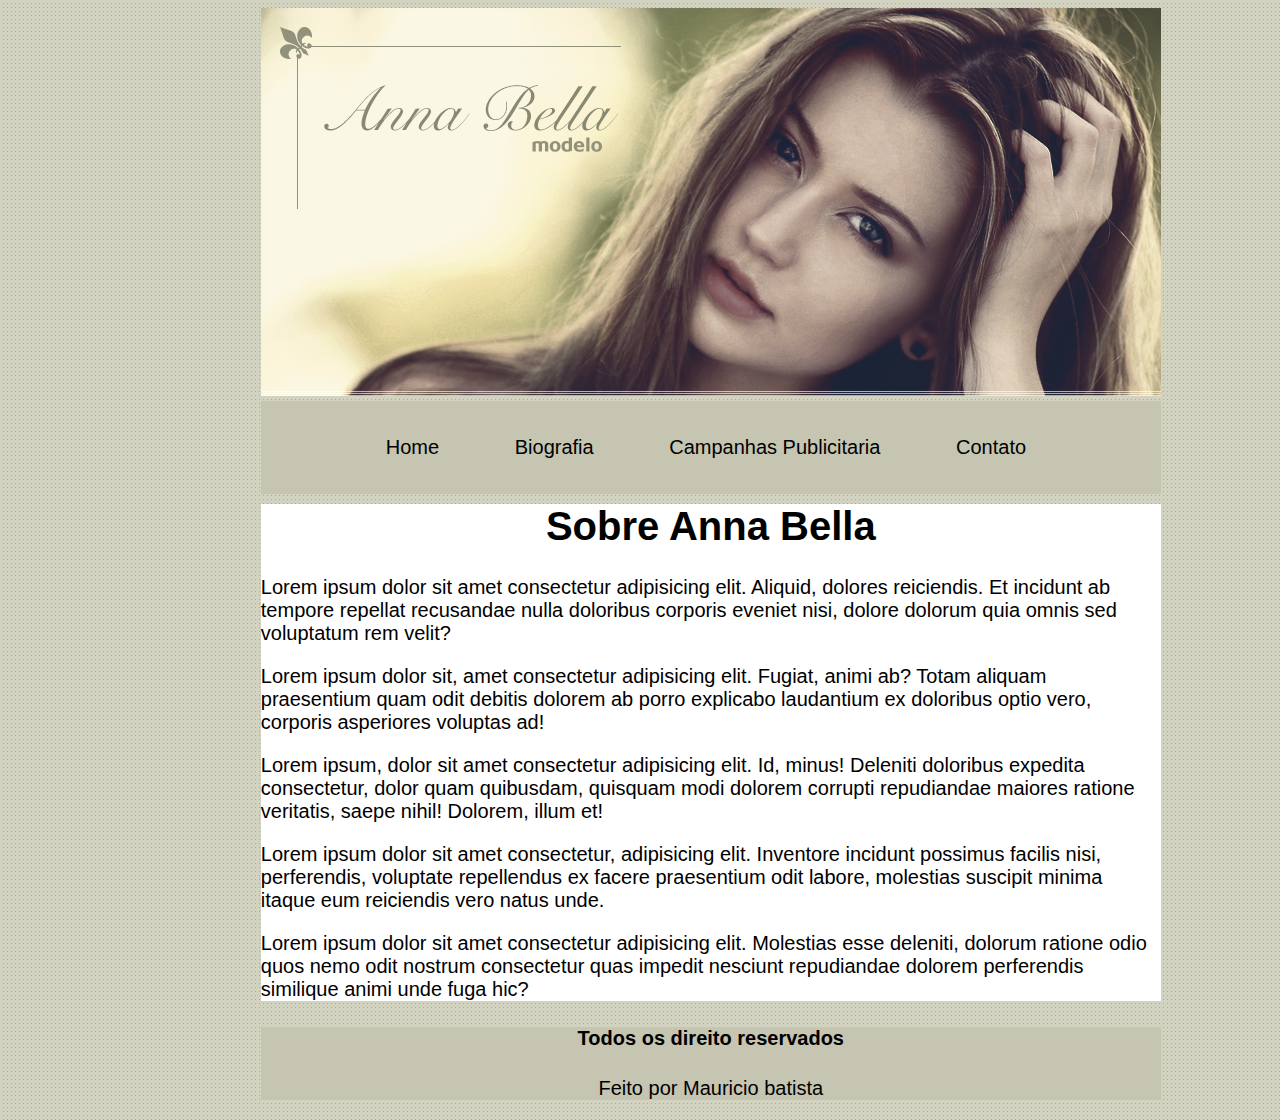
<file: index.html>
<!DOCTYPE html>
<html lang="pt-BR">

<head>
    <meta charset="UTF-8">
    <meta name="viewport" content="width=device-width, initial-scale=1.0">
    <title>Anna Bella</title>

    <link rel="stylesheet" href="/css/style.css">
</head>

<body>
    <div id="principal">

        <img src="/img/capa.png" alt="Anna Bela" id="banner">
        <div id="menu">
            <ul>
                <li><a href="index.html">Home</a></li>
                <li><a href="biografia.html">Biografia</a></li>
                <li><a href="campanha.html">Campanhas Publicitaria</a></li>
                <li><a href="contato.html">Contato</a></li>
            </ul>
        </div>

        <div id="conteudo">
            <h1>Sobre Anna Bella</h1>
            <p>Lorem ipsum dolor sit amet consectetur adipisicing elit. Aliquid, dolores reiciendis. Et incidunt ab tempore repellat recusandae nulla doloribus corporis eveniet nisi, dolore dolorum quia omnis sed voluptatum rem velit?</p>
            <p>Lorem ipsum dolor sit, amet consectetur adipisicing elit. Fugiat, animi ab? Totam aliquam praesentium quam odit debitis dolorem ab porro explicabo laudantium ex doloribus optio vero, <br> corporis asperiores voluptas ad!</p>
            <p>Lorem ipsum, dolor sit amet consectetur adipisicing elit. Id, minus! Deleniti doloribus expedita consectetur, dolor quam quibusdam, quisquam modi dolorem corrupti repudiandae maiores ratione veritatis, saepe nihil! Dolorem, illum et!</p>
            <p>Lorem ipsum dolor sit amet consectetur, adipisicing elit. Inventore incidunt possimus facilis nisi, perferendis, voluptate repellendus ex facere praesentium odit labore, molestias suscipit minima itaque eum reiciendis vero natus unde.</p>
            <p>Lorem ipsum dolor sit amet consectetur adipisicing elit. Molestias esse deleniti, dolorum ratione odio quos nemo odit nostrum consectetur quas impedit nesciunt repudiandae dolorem perferendis similique animi unde fuga hic?</p>

        </div>
        <div id="footer">
            <h4>Todos os direito reservados</h4>
            <p>Feito por Mauricio batista</p>
        </div>
    </div>

</body>
<script src="/anna.js"></script>

</html>
</file>
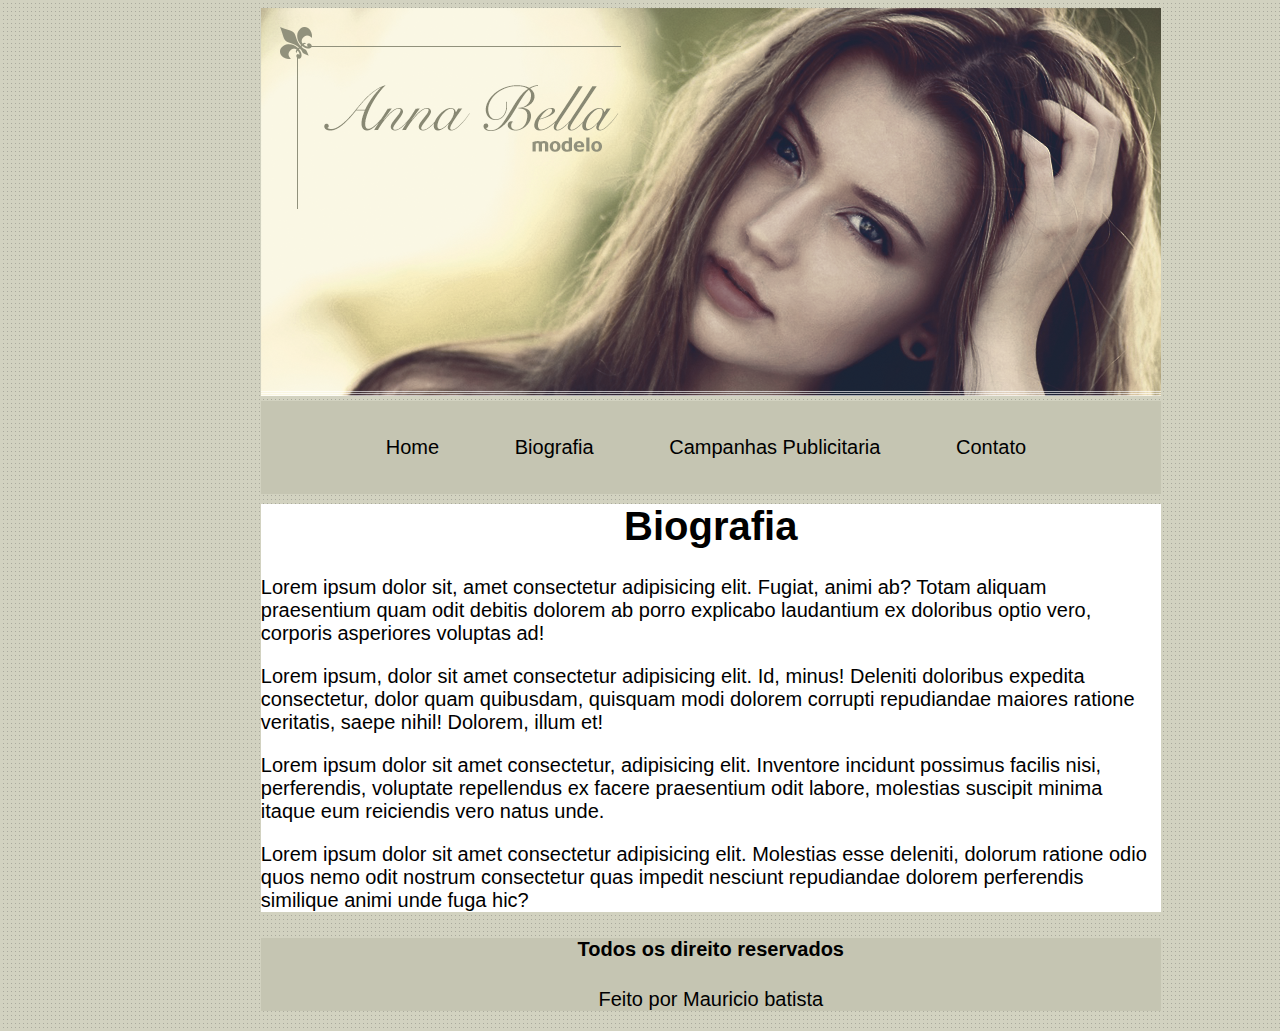
<file: biografia.html>
<!DOCTYPE html>
<html lang="en">

<head>
    <meta charset="UTF-8">
    <meta name="viewport" content="width=device-width, initial-scale=1.0">
    <title>Biografia</title>

    <link rel="stylesheet" href="/css/style.css">
</head>

<body>
    <div id="principal">

        <img src="/img/capa.png" alt="Anna Bela">
        <div id="menu">
            <ul>
                <li><a href="index.html">Home</a></li>
                <li><a href="biografia.html">Biografia</a></li>
                <li><a href="campanha.html">Campanhas Publicitaria</a></li>
                <li><a href="contato.html">Contato</a></li>
            </ul>
        </div>

        <div id="conteudo">
            <h1>Biografia</h1>
            <p>Lorem ipsum dolor sit, amet consectetur adipisicing elit. Fugiat, animi ab? Totam aliquam praesentium quam odit debitis dolorem ab porro explicabo laudantium ex doloribus optio vero, corporis asperiores voluptas ad!</p>
            <p>Lorem ipsum, dolor sit amet consectetur adipisicing elit. Id, minus! Deleniti doloribus expedita consectetur, dolor quam quibusdam, quisquam modi dolorem corrupti repudiandae maiores ratione veritatis, saepe nihil! Dolorem, illum et!</p>
            <p>Lorem ipsum dolor sit amet consectetur, adipisicing elit. Inventore incidunt possimus facilis nisi, perferendis, voluptate repellendus ex facere praesentium odit labore, molestias suscipit minima itaque eum reiciendis vero natus unde.</p>
            <p>Lorem ipsum dolor sit amet consectetur adipisicing elit. Molestias esse deleniti, dolorum ratione odio quos nemo odit nostrum consectetur quas impedit nesciunt repudiandae dolorem perferendis similique animi unde fuga hic?</p>

        </div>
        <div id="footer">
            <h4>Todos os direito reservados</h4>
            <p>Feito por Mauricio batista</p>
        </div>
    </div>

</body>

</html>
</file>
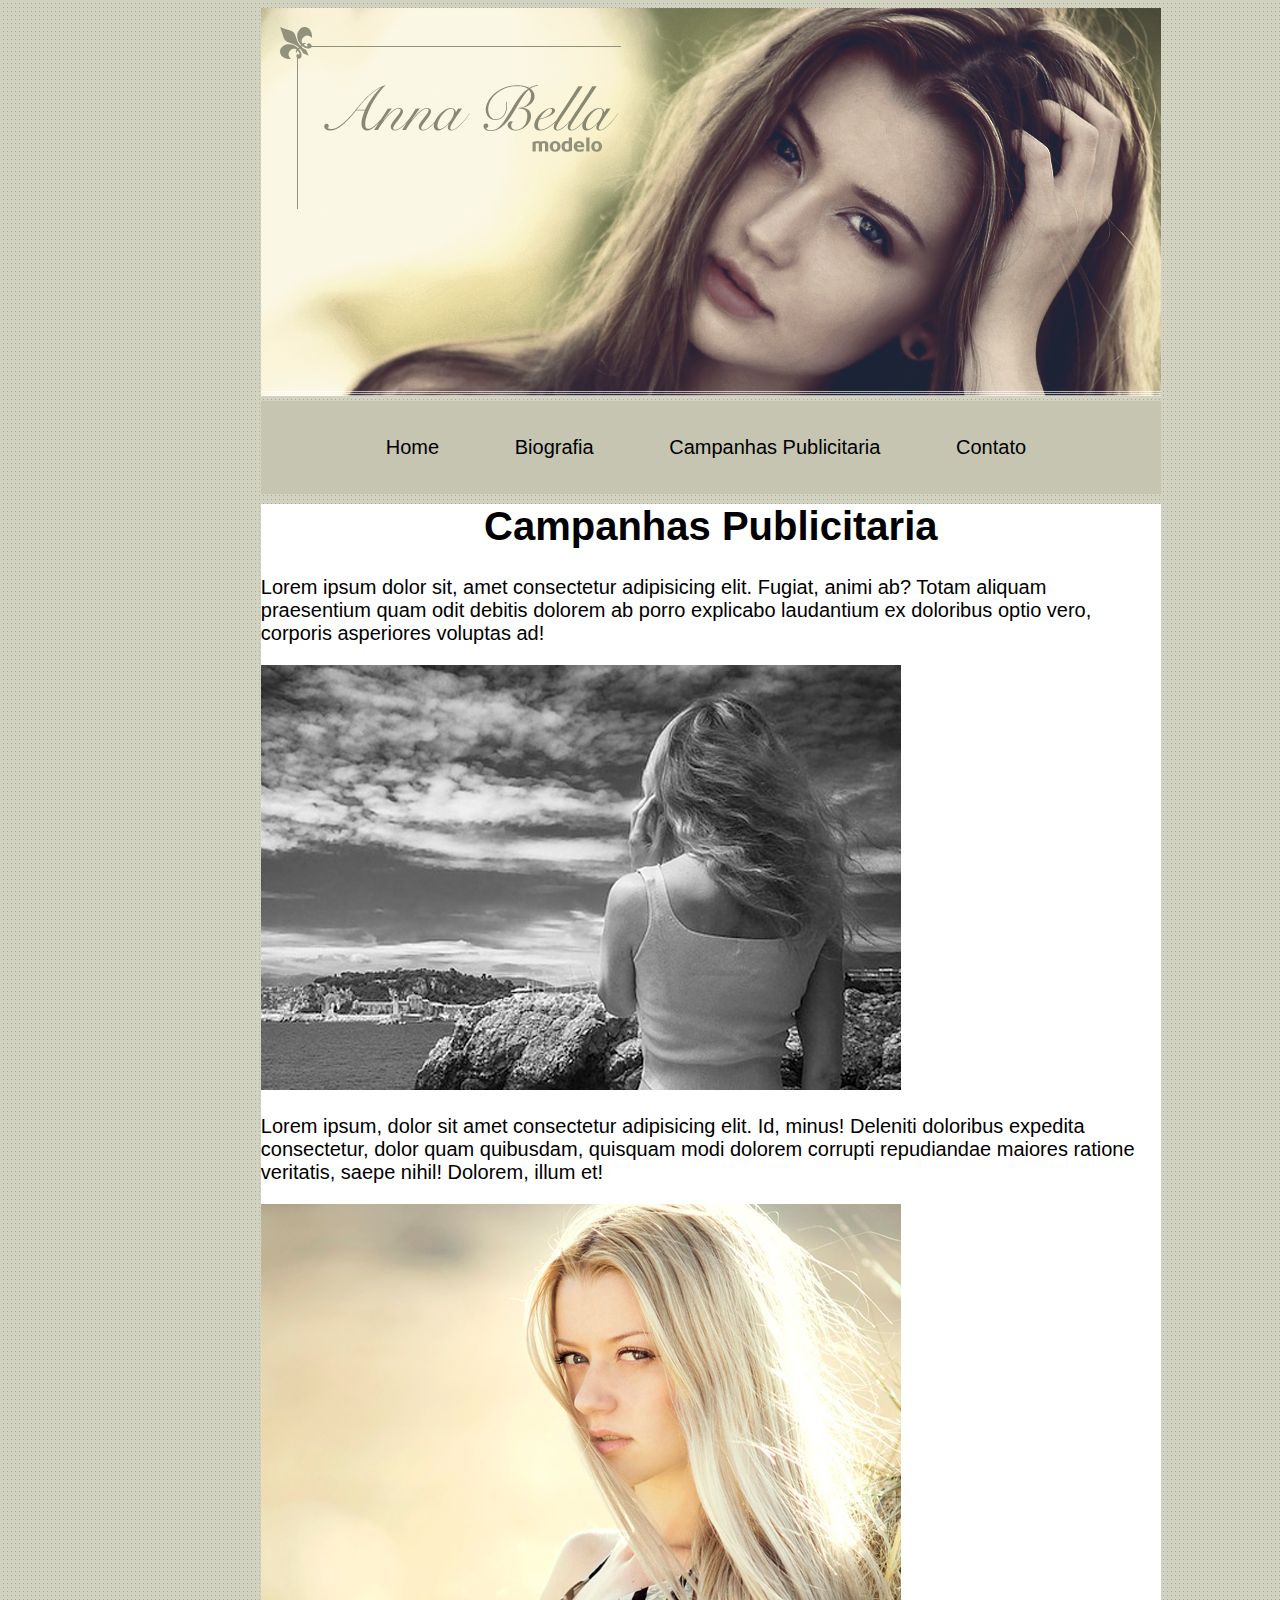
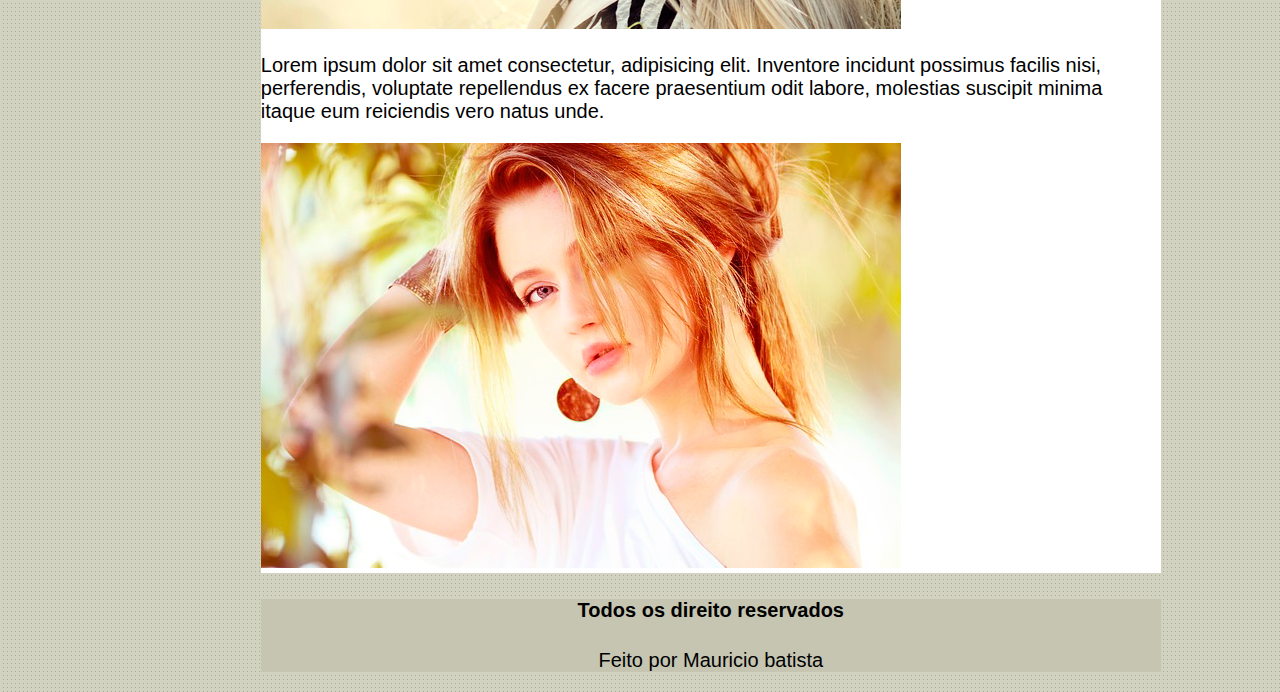
<file: campanha.html>
<!DOCTYPE html>
<html lang="en">

<head>
    <meta charset="UTF-8">
    <meta name="viewport" content="width=device-width, initial-scale=1.0">
    <title>Campanha Publicitaria</title>

    <link rel="stylesheet" href="/css/style.css">
</head>

<body>
    <div id="principal">

        <img src="/img/capa.png" alt="Anna Bela">
        <div id="menu">
            <ul>
                <li><a href="index.html">Home</a></li>
                <li><a href="biografia.html">Biografia</a></li>
                <li><a href="campanha.html">Campanhas Publicitaria</a></li>
                <li><a href="contato.html">Contato</a></li>
            </ul>
        </div>

        <div id="conteudo">
            <h1>Campanhas Publicitaria</h1>
            <p>Lorem ipsum dolor sit, amet consectetur adipisicing elit. Fugiat, animi ab? Totam aliquam praesentium quam odit debitis dolorem ab porro explicabo laudantium ex doloribus optio vero, corporis asperiores voluptas ad!</p>
            <img src="/img/foto1.png" alt="">
            <p>Lorem ipsum, dolor sit amet consectetur adipisicing elit. Id, minus! Deleniti doloribus expedita consectetur, dolor quam quibusdam, quisquam modi dolorem corrupti repudiandae maiores ratione veritatis, saepe nihil! Dolorem, illum et!</p>
            <img src="/img/foto2.png" alt="">
            <p>Lorem ipsum dolor sit amet consectetur, adipisicing elit. Inventore incidunt possimus facilis nisi, perferendis, voluptate repellendus ex facere praesentium odit labore, molestias suscipit minima itaque eum reiciendis vero natus unde.</p>
            <img src="/img/foto3.png" alt="">


        </div>
        <div id="footer">
            <h4>Todos os direito reservados</h4>
            <p>Feito por Mauricio batista</p>
        </div>
    </div>

</body>

</html>
</file>
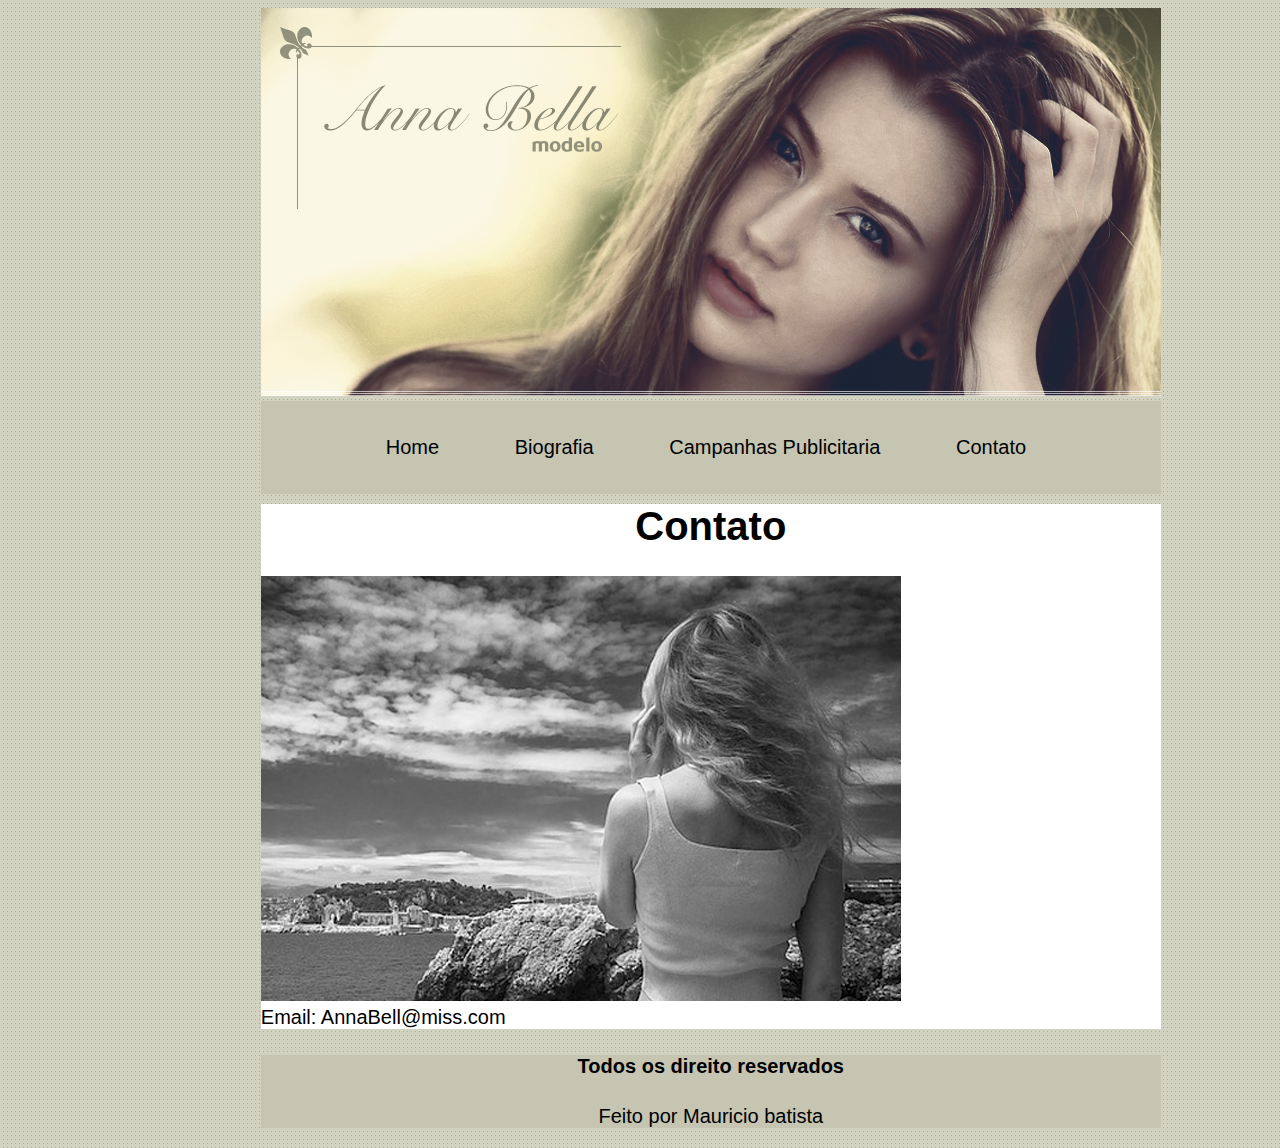
<file: contato.html>
<!DOCTYPE html>
<html lang="en">

<head>
    <meta charset="UTF-8">
    <meta name="viewport" content="width=device-width, initial-scale=1.0">
    <title>Contato</title>
    <link rel="stylesheet" href="/css/style.css">
</head>

<body>
    <div id="principal">

        <img src="/img/capa.png" alt="Anna Bela">
        <div id="menu">
            <ul>
                <li><a href="index.html">Home</a></li>
                <li><a href="biografia.html">Biografia</a></li>
                <li><a href="campanha.html">Campanhas Publicitaria</a></li>
                <li><a href="contato.html">Contato</a></li>
            </ul>
        </div>

        <div id="conteudo">
            <h1>Contato</h1>
            <img src="/img/foto1.png" alt="">
            <div class="email">Email: AnnaBell@miss.com</div>

        </div>
        <div id="footer">
            <h4>Todos os direito reservados</h4>
            <p>Feito por Mauricio batista</p>
        </div>
    </div>
</body>

</html>
</file>
<file: css/style.css>
* {
    list-style: none;
    text-decoration: none;
}

body {
    background: #d2d2c1 url('/img/fundo.png');
    font-size: 20px;
    font-family: Arial, Helvetica, sans-serif;
}

#principal {
    width: 900px;
    position: relative;
    left: 20%;
}

#menu {
    background: #c5c5b2;
    padding: 15px;
}

ul {
    display: inline-block;
}

li {
    display: inline-block;
    margin-left: 70px;
    font-size: 20px;
}

a {
    color: black;
}

a:hover {
    color: darkcyan;
}

#conteudo {
    background: white;
    font-size: 20px;
}

h1 {
    text-align: center;
    margin-top: 10px;
}

#footer {
    background: #c5c5b2;
    text-align: center;
}
</file>
